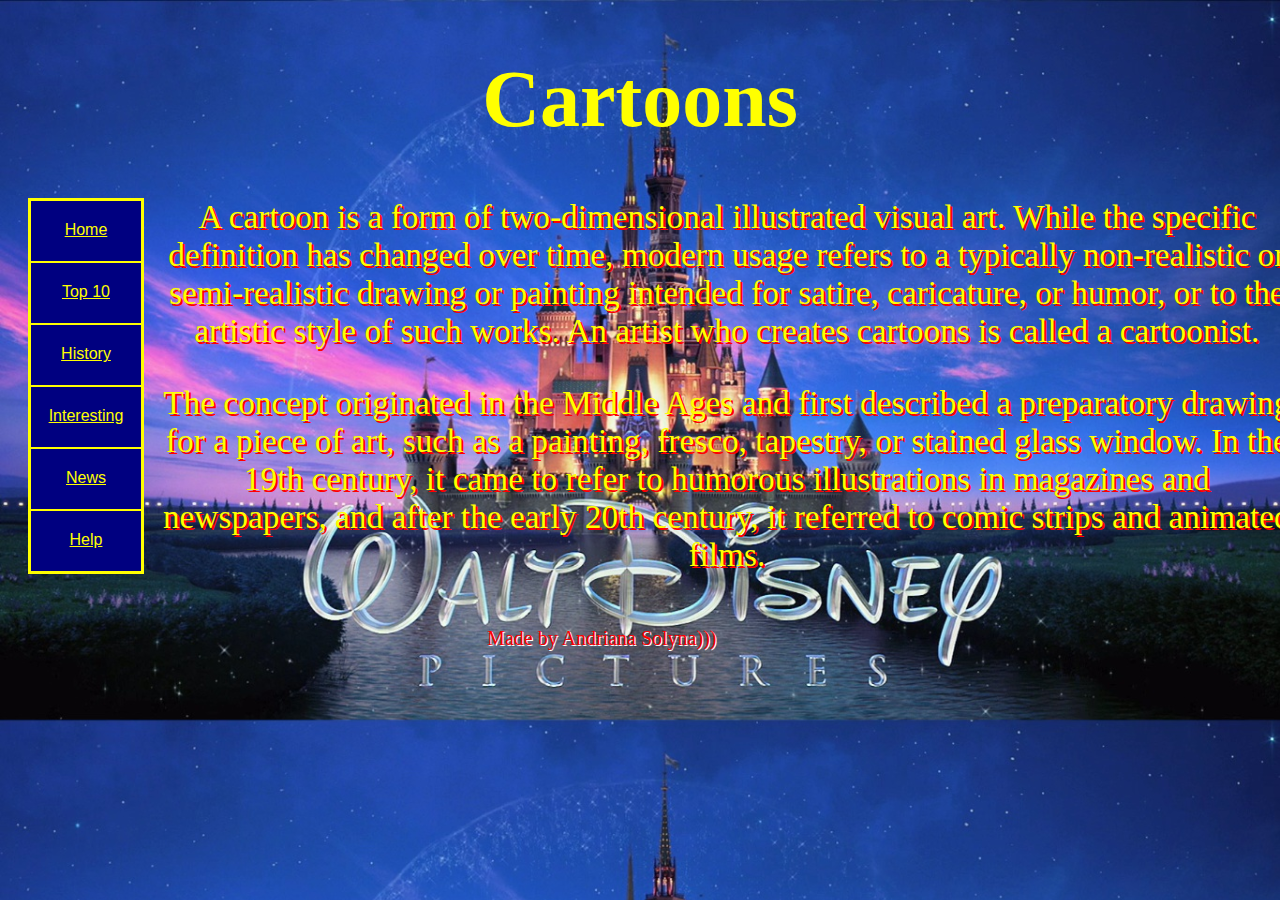
<file: index.html>
<!DOCTYPE html>
<html>

<head>
	<title> Cartoons</title>
	<meta charset="UTF-8">
	<meta name="keywords" content="Cartoons, Movies">
	<link href="style.css" rel="stylesheet" type="text/css">
	<link href="images/favicon.ico" rel="icon" type="image/x-icon" />
</head>

<body>
	<div id="main-box">
		<header>
			<h1>Cartoons</h1>
		</header>
		<nav style="font-family:arial;font-size:16px">
			<div class="button"> <a href="#">Home</a> </div>
			<div class="button"> <a href="top10.html">Top 10</a> </div>
			<div class="button"> <a href="history.html">History</a> </div>
			<div class="button"> <a href="Interesting.html">Interesting</a> </div>
			<div class="button"> <a href="#">News</a> </div>
			<div class="button"> <a href="#">Help</a> </div>
		</nav>
		<main>
			<p> A cartoon is a form of two-dimensional illustrated visual art. While the specific definition has changed over time, modern
				usage refers to a typically non-realistic or semi-realistic drawing or painting intended for satire, caricature, or humor,
				or to the artistic style of such works. An artist who creates cartoons is called a cartoonist.</p>
			<p>The concept originated in the Middle Ages and first described a preparatory drawing for a piece of art, such as a painting,
				fresco, tapestry, or stained glass window. In the 19th century, it came to refer to humorous illustrations in magazines
				and newspapers, and after the early 20th century, it referred to comic strips and animated films.
			</p>
		</main>
		<footer>
			Made by Andriana Solyna)))
		</footer>
	</div>
</body>

</html>
</file>
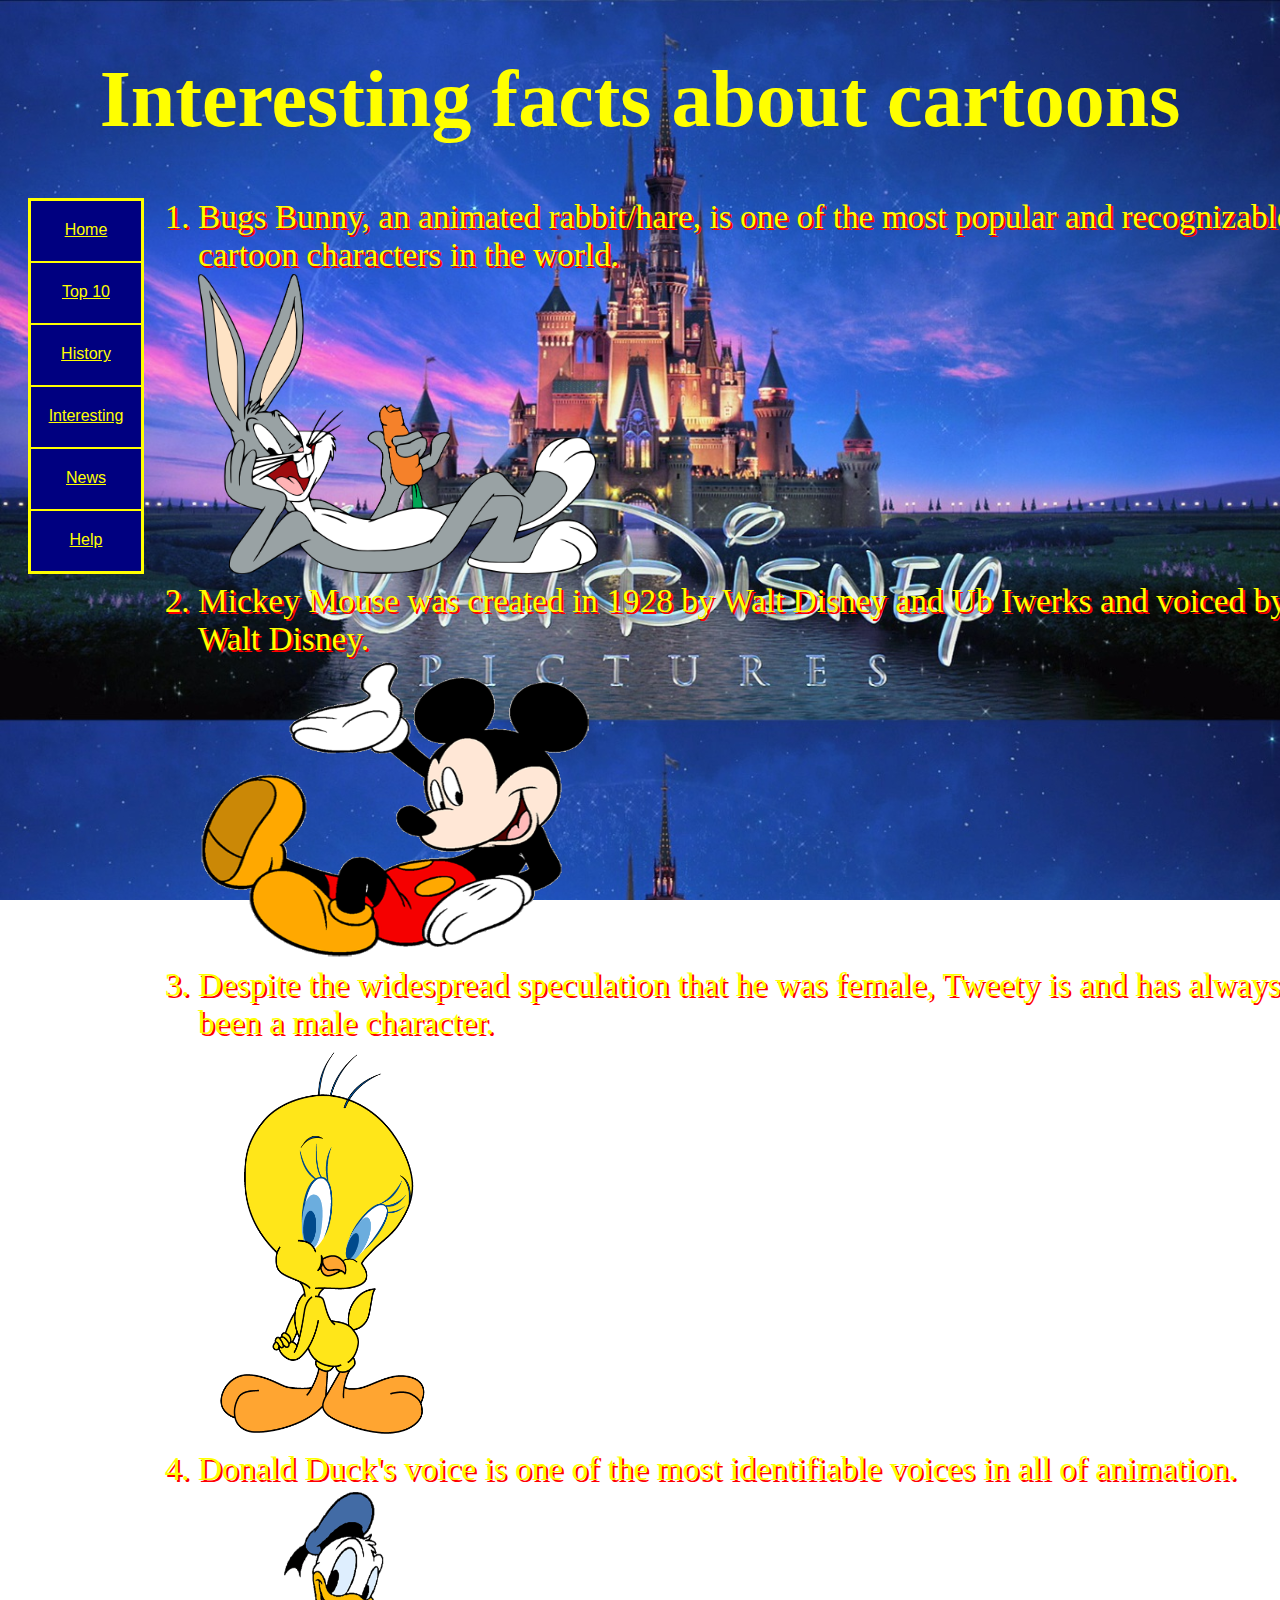
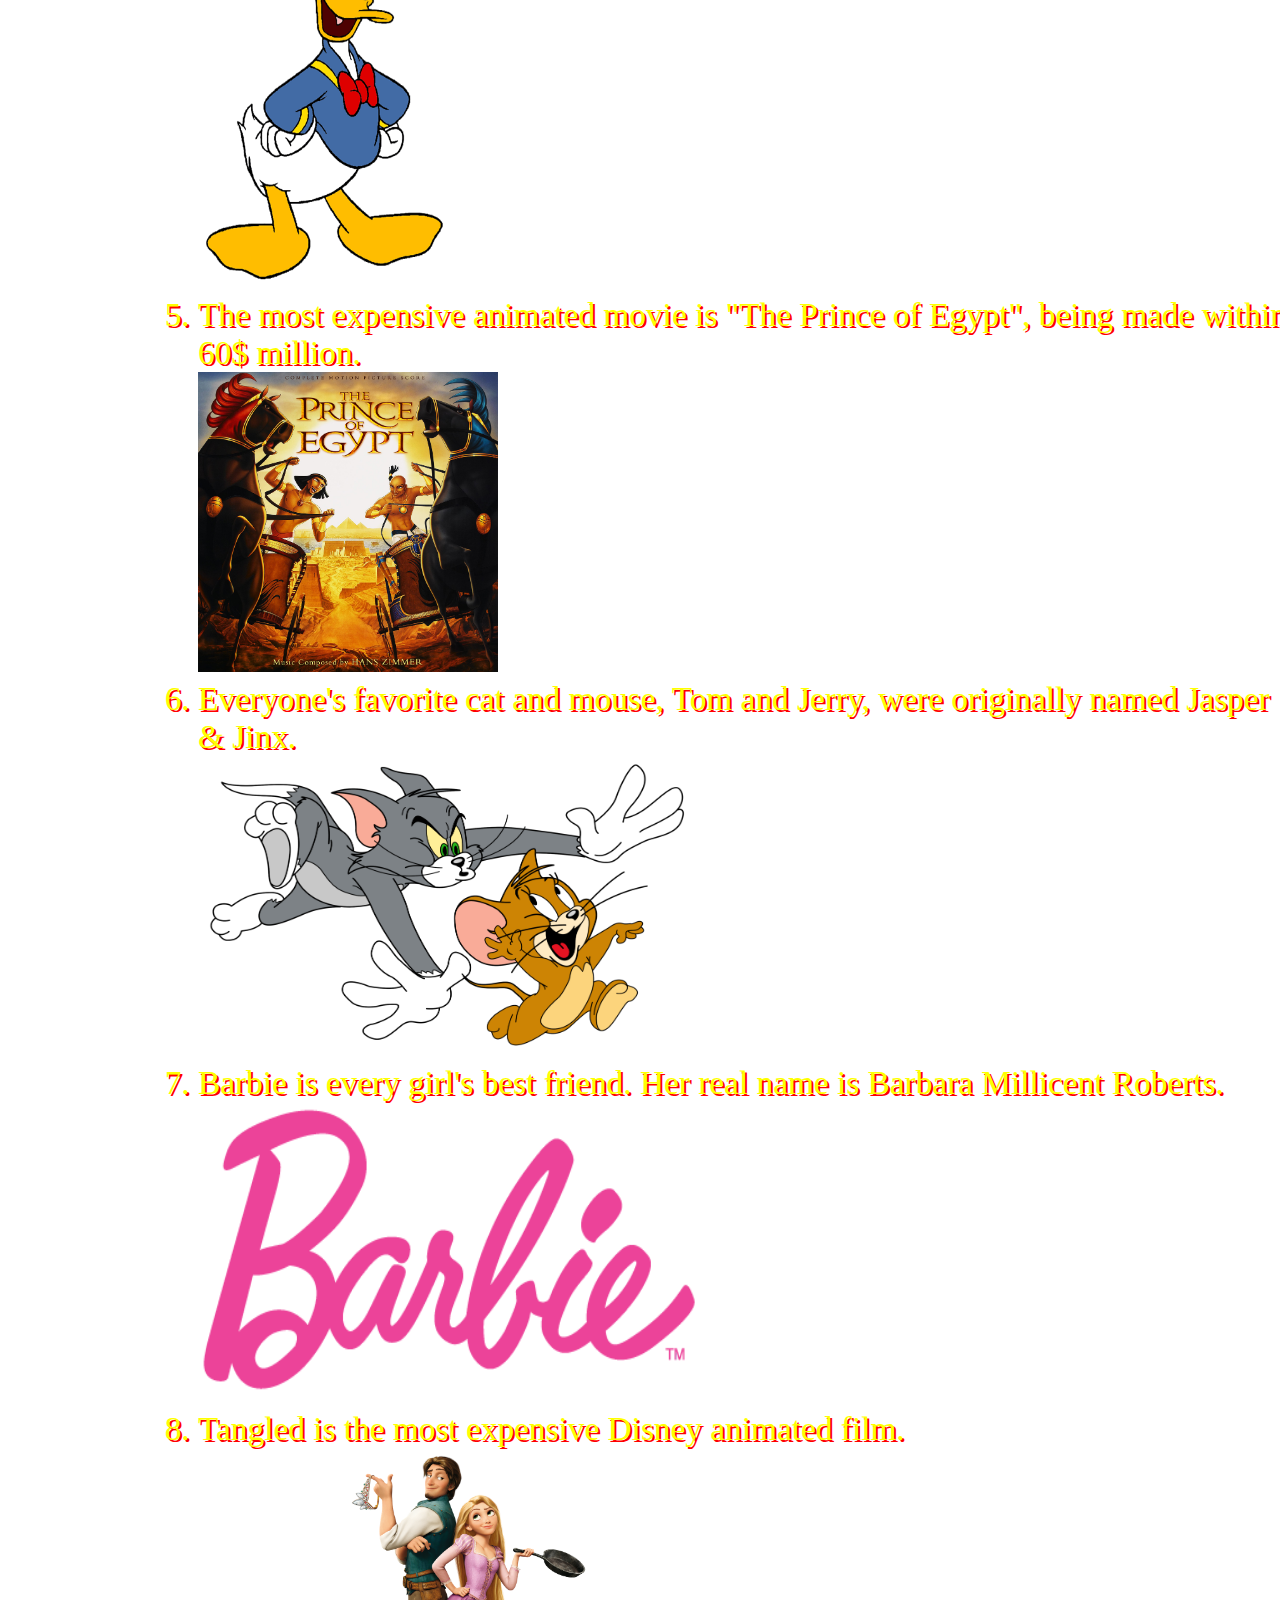
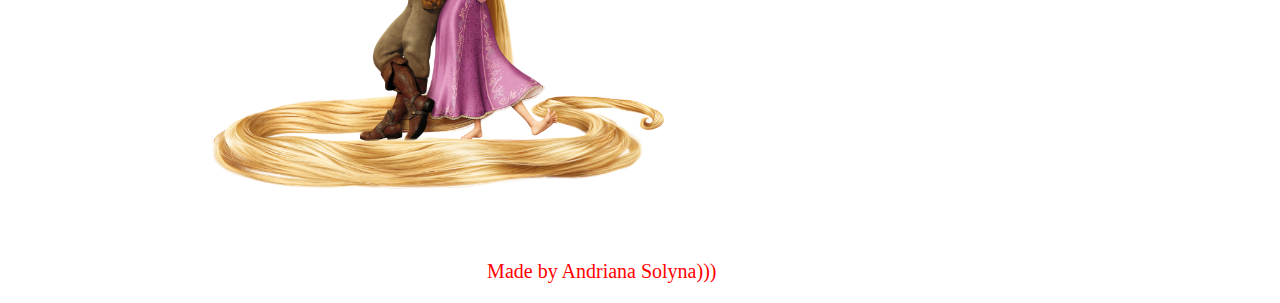
<file: Interesting.html>
<!DOCTYPE html>
<html>

<head>
	<title> Cartoons</title>
	<meta charset="UTF-8">
	<meta name="keywords" content="Cartoons, Movies">
	<link href="style.css" rel="stylesheet" type="text/css">
	<link href="images/favicon.ico" rel="icon" type="image/x-icon" />
	<script src="https://ajax.googleapis.com/ajax/libs/jquery/3.2.1/jquery.min.js"></script>
	<script src="script.js"></script>
</head>

<body>
	<div id="main-box">
		<header>
			<h1>Interesting facts about cartoons</h1>
		</header>
		<nav style="font-family:arial;font-size:16px">
			<div class="button"> <a href="index.html">Home</a> </div>
			<div class="button"> <a href="top10.html">Top 10</a> </div>
			<div class="button"> <a href="history.html">History</a> </div>
			<div class="button"> <a href="#">Interesting</a> </div>
			<div class="button"> <a href="#">News</a> </div>
			<div class="button"> <a href="#">Help</a> </div>
		</nav>
		<main>
			<ol>
				<li>
					Bugs Bunny, an animated rabbit/hare, is one of the most popular and recognizable cartoon characters in the world.
					<br>
					<img class="modal-image" src="images/Bugs.png" width="400" height="300" alt="Bugs Bunny">
					<div class="myModal" class="modal">

						<span class="close">&times;</span>

						<img class="modal-content" id="img01">

						<div class="caption"></div>
					</div>
				</li>
				<li>
					Mickey Mouse was created in 1928 by Walt Disney and Ub Iwerks and voiced by Walt Disney.
					<br>
					<img class="modal-image" src="images/Mickey.gif" width="400" height="300" alt="Mickey Mouse">
					<div class="myModal" class="modal">

						<span class="close">&times;</span>

						<img class="modal-content" id="img01">

						<div class="caption"></div>
					</div>
				</li>
				<li>
					Despite the widespread speculation that he was female, Tweety is and has always been a male character.
					<br>
					<img class="modal-image" src="images/Tweety.gif" width="250" height="400" alt="Tweety">
					<div class="myModal" class="modal">

						<span class="close">&times;</span>

						<img class="modal-content" id="img01">

						<div class="caption"></div>
					</div>
				</li>
				<li>
					Donald Duck's voice is one of the most identifiable voices in all of animation.
					<br>
					<img class="modal-image" src="images/Donald.gif" width="250" height="400" alt="Donald Duck">
					<div class="myModal" class="modal">

						<span class="close">&times;</span>

						<img class="modal-content" id="img01">

						<div class="caption"></div>
					</div>
				</li>
				<li>
					The most expensive animated movie is "The Prince of Egypt", being made within 60$ million.
					<br>
					<img class="modal-image" src="images/POE.jpg" width="300" height="300" alt="The Prince of Egypt">
					<div class="myModal" class="modal">

						<span class="close">&times;</span>

						<img class="modal-content" id="img01">

						<div class="caption"></div>
					</div>
				</li>
				<li>
					Everyone's favorite cat and mouse, Tom and Jerry, were originally named Jasper & Jinx.
					<br>
					<img class="modal-image" src="images/Tom.png" width="500" height="300" alt="Tom & Jerry">
					<div class="myModal" class="modal">

						<span class="close">&times;</span>

						<img class="modal-content" id="img01">

						<div class="caption"></div>
					</div>
				</li>
				<li>
					Barbie is every girl's best friend. Her real name is Barbara Millicent Roberts.
					<br>
					<img class="modal-image" src="images/Barbie.png" width="500" height="300" alt="Barbie">
					<div class="myModal" class="modal">

						<span class="close">&times;</span>

						<img class="modal-content" id="img01">

						<div class="caption"></div>
					</div>
				</li>
				<li>
					Tangled is the most expensive Disney animated film.
					<br>
					<img class="modal-image" src="images/Tangled.png" width="500" height="350" alt="Tangled">
					<div class="myModal" class="modal">

						<span class="close">&times;</span>

						<img class="modal-content" id="img01">

						<div class="caption"></div>
					</div>
				</li>
			</ol>
		</main>
		<footer>
			Made by Andriana Solyna)))
		</footer>
	</div>
</body>

</html>
</file>
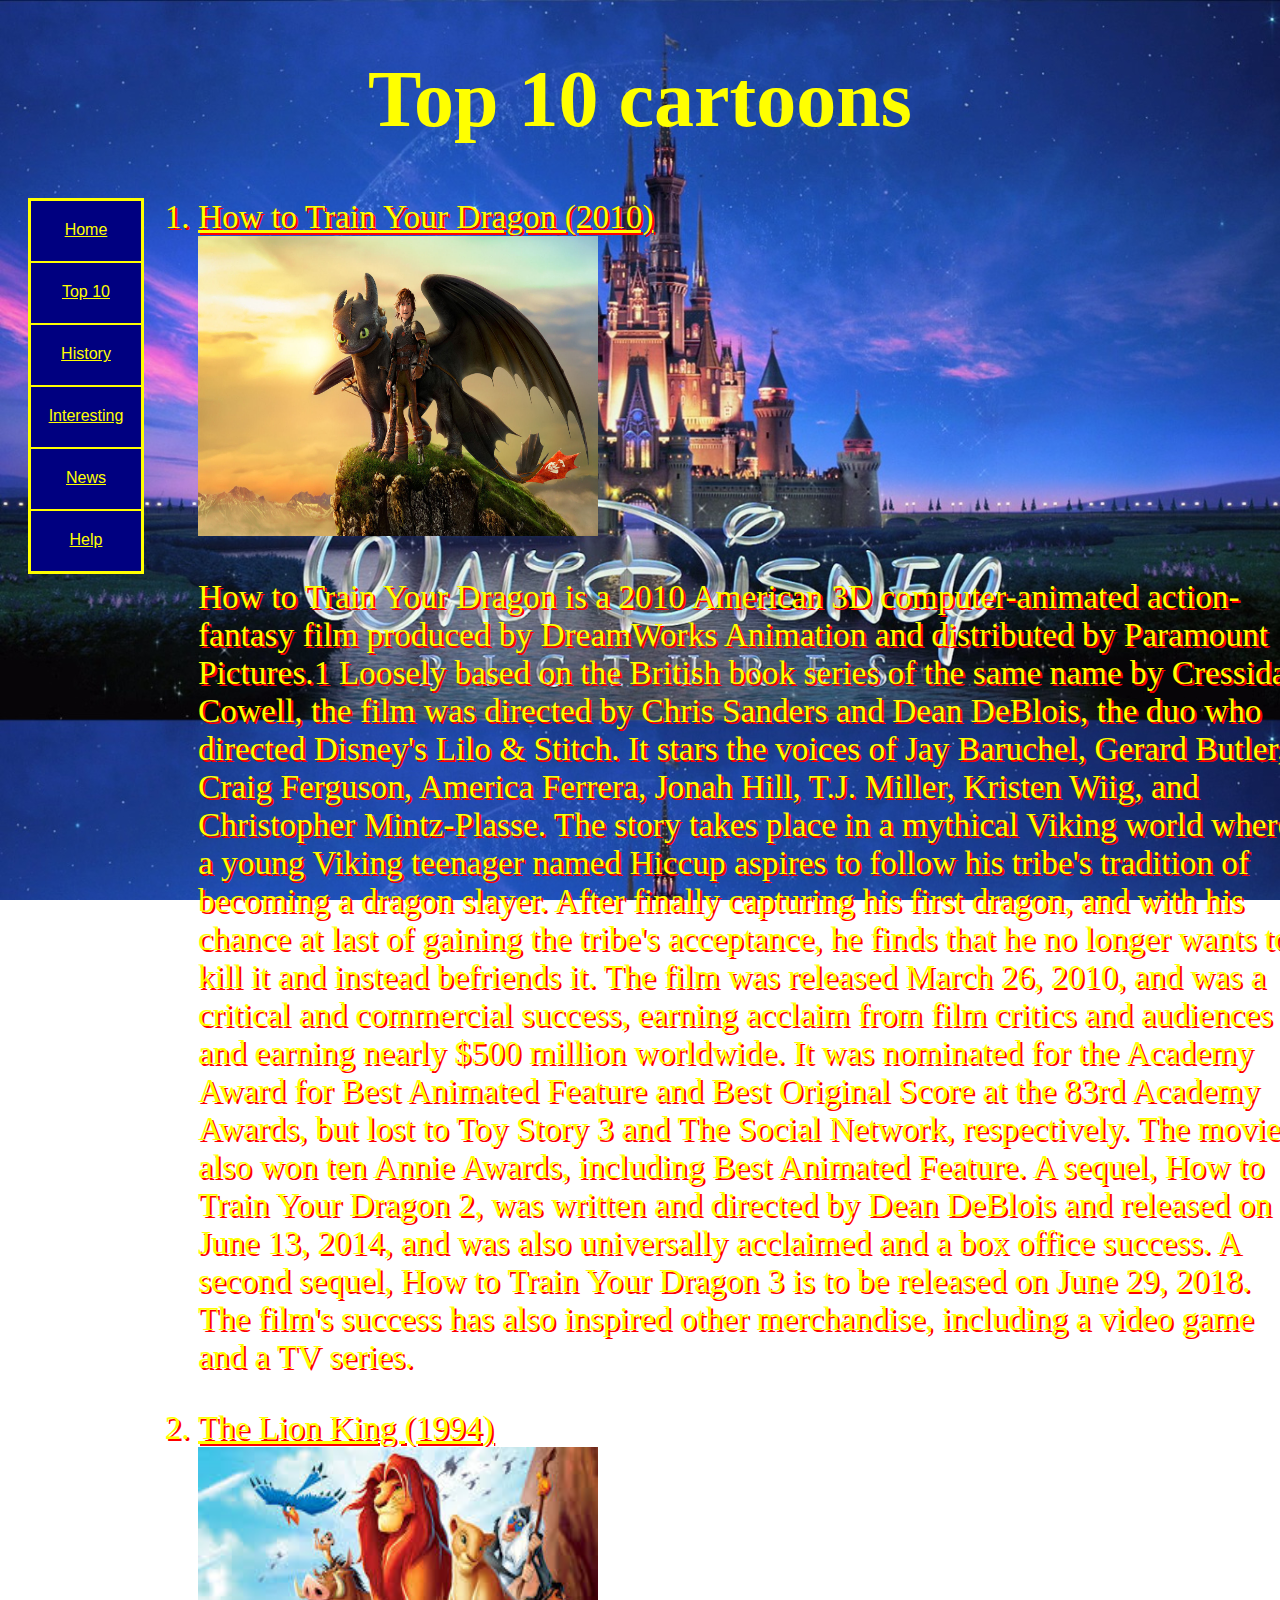
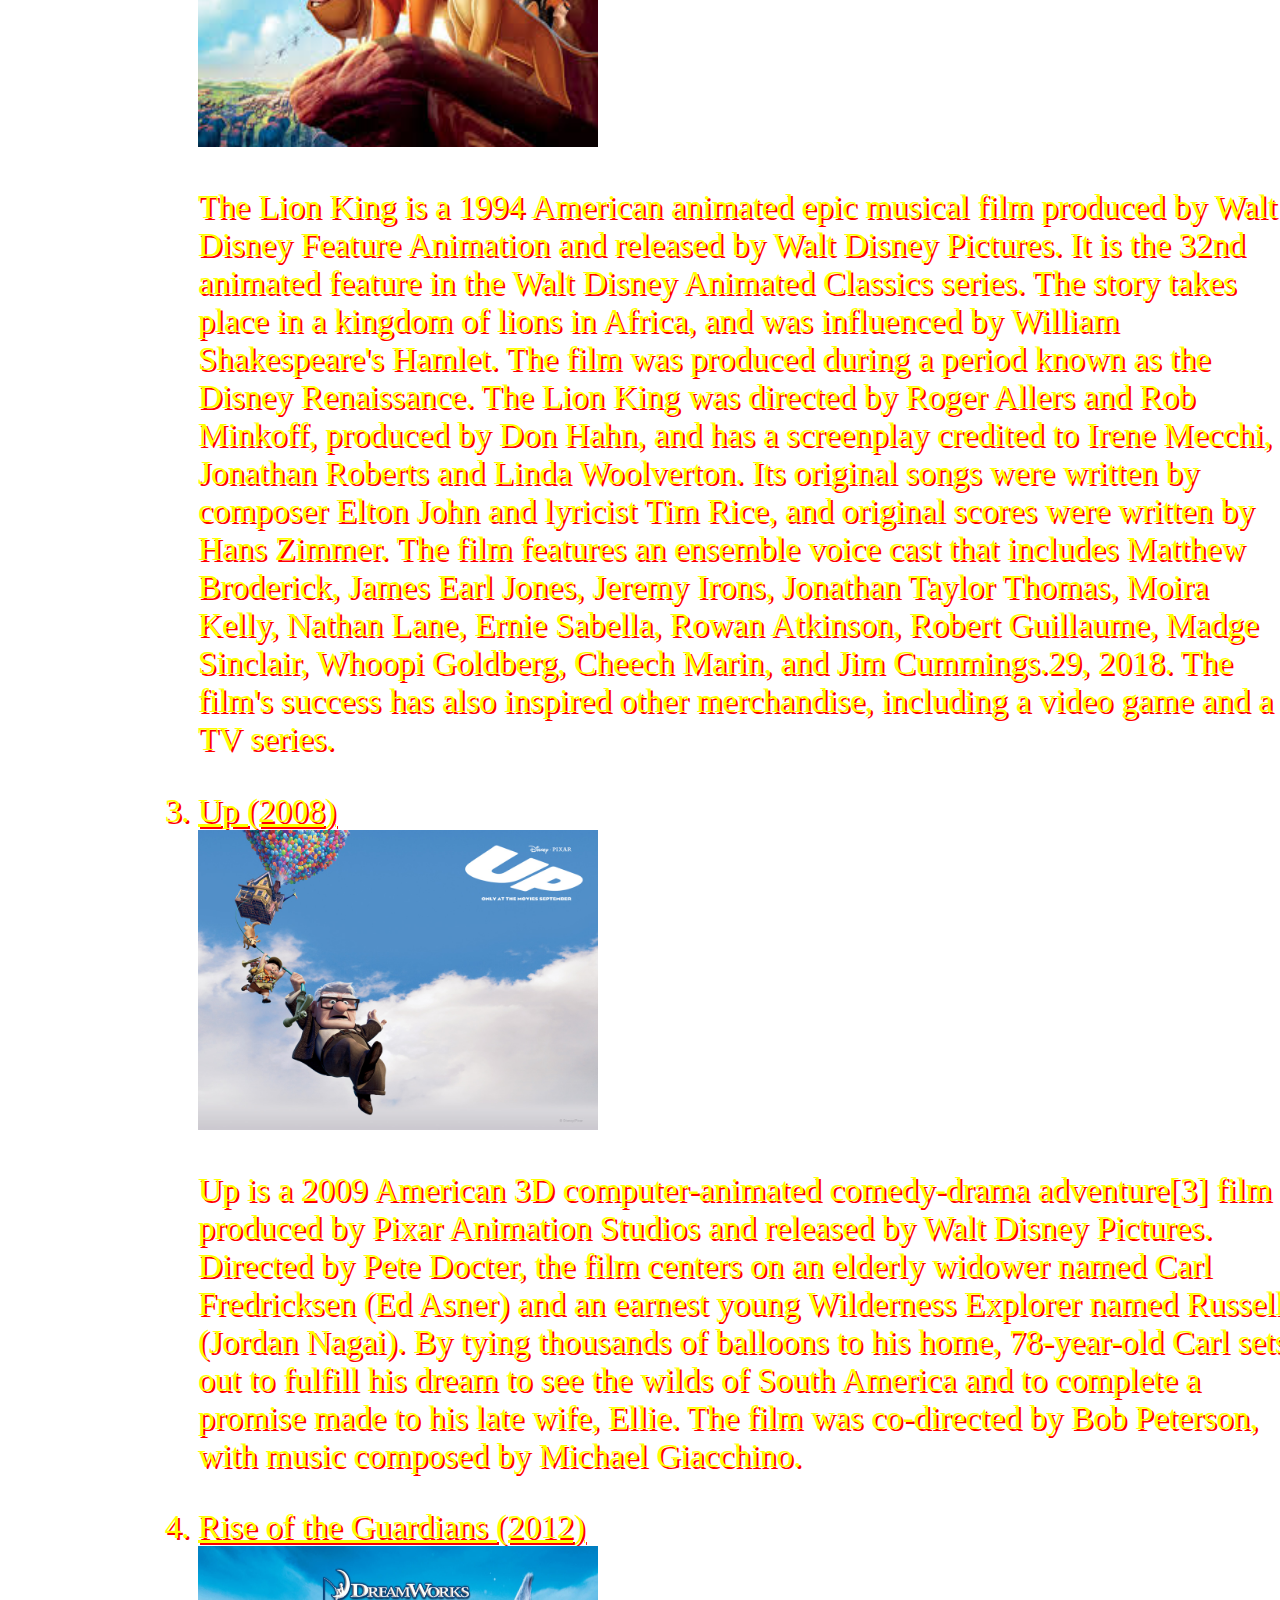
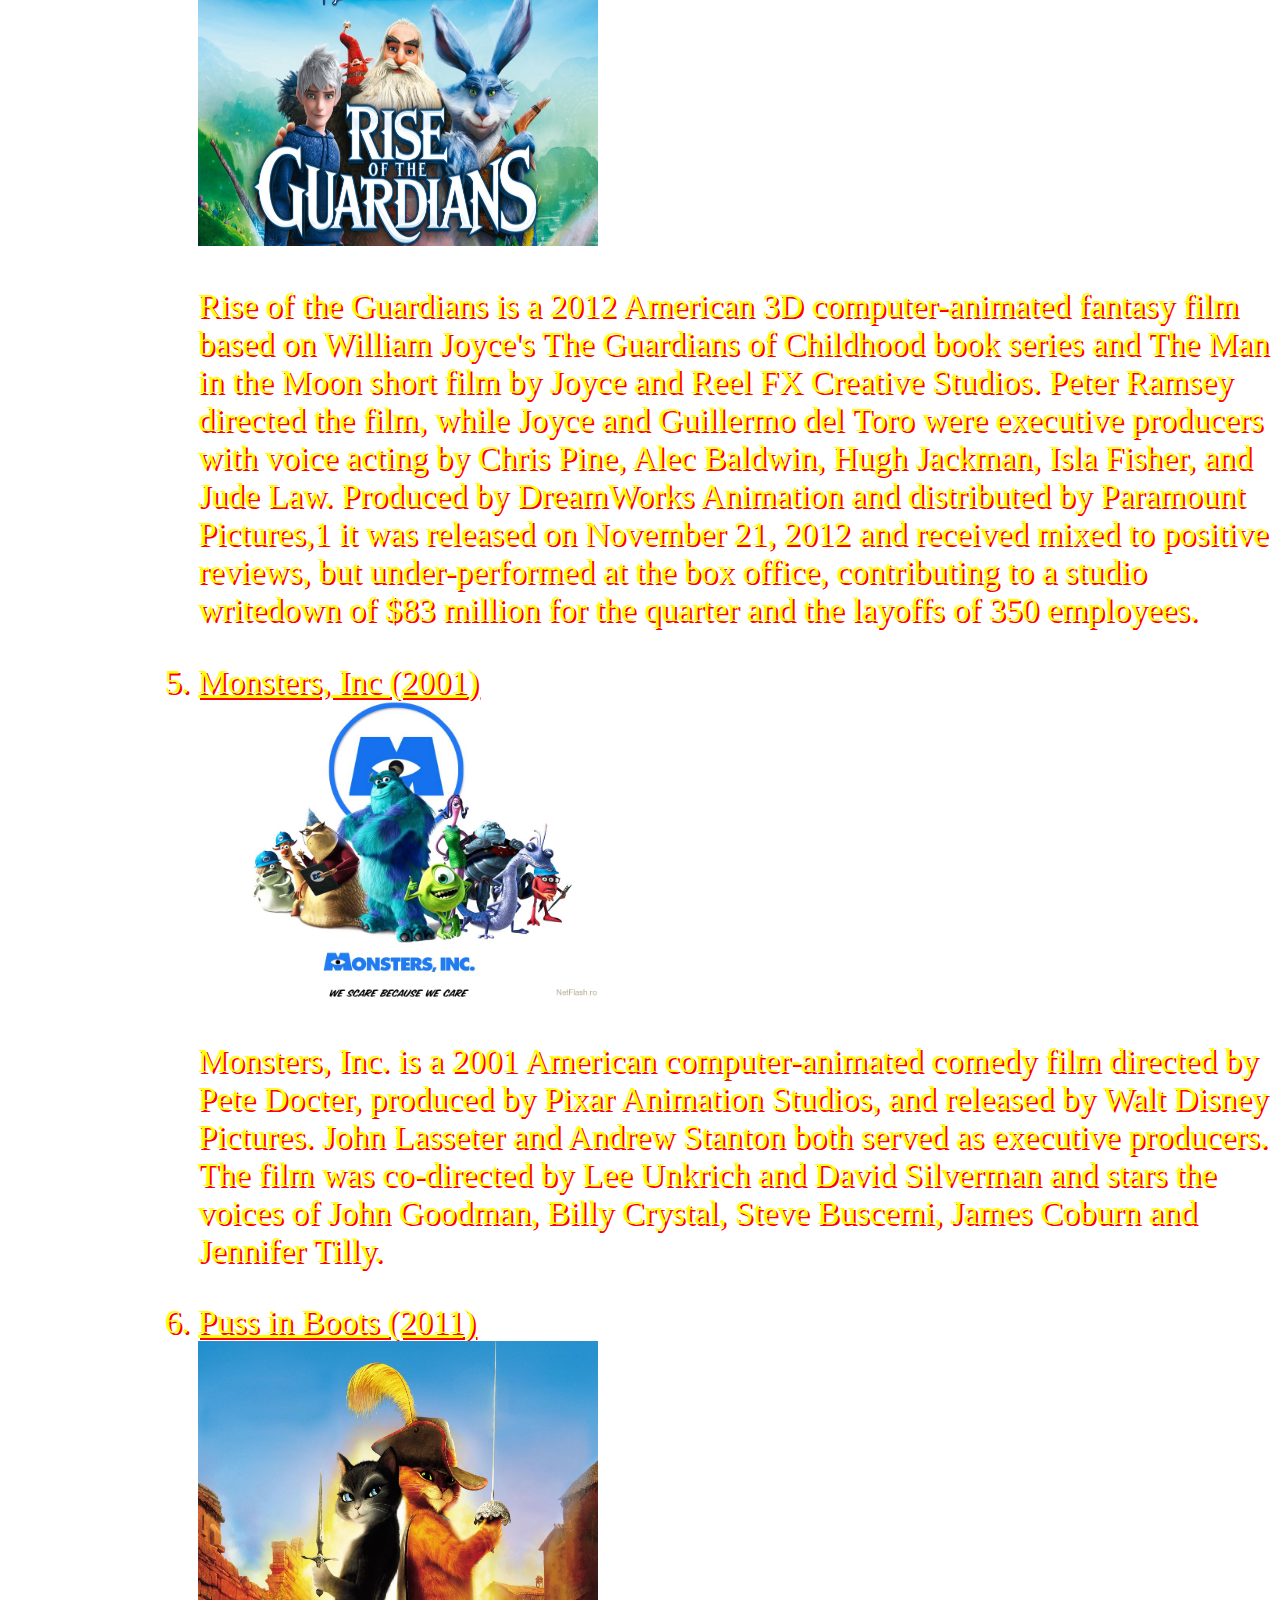
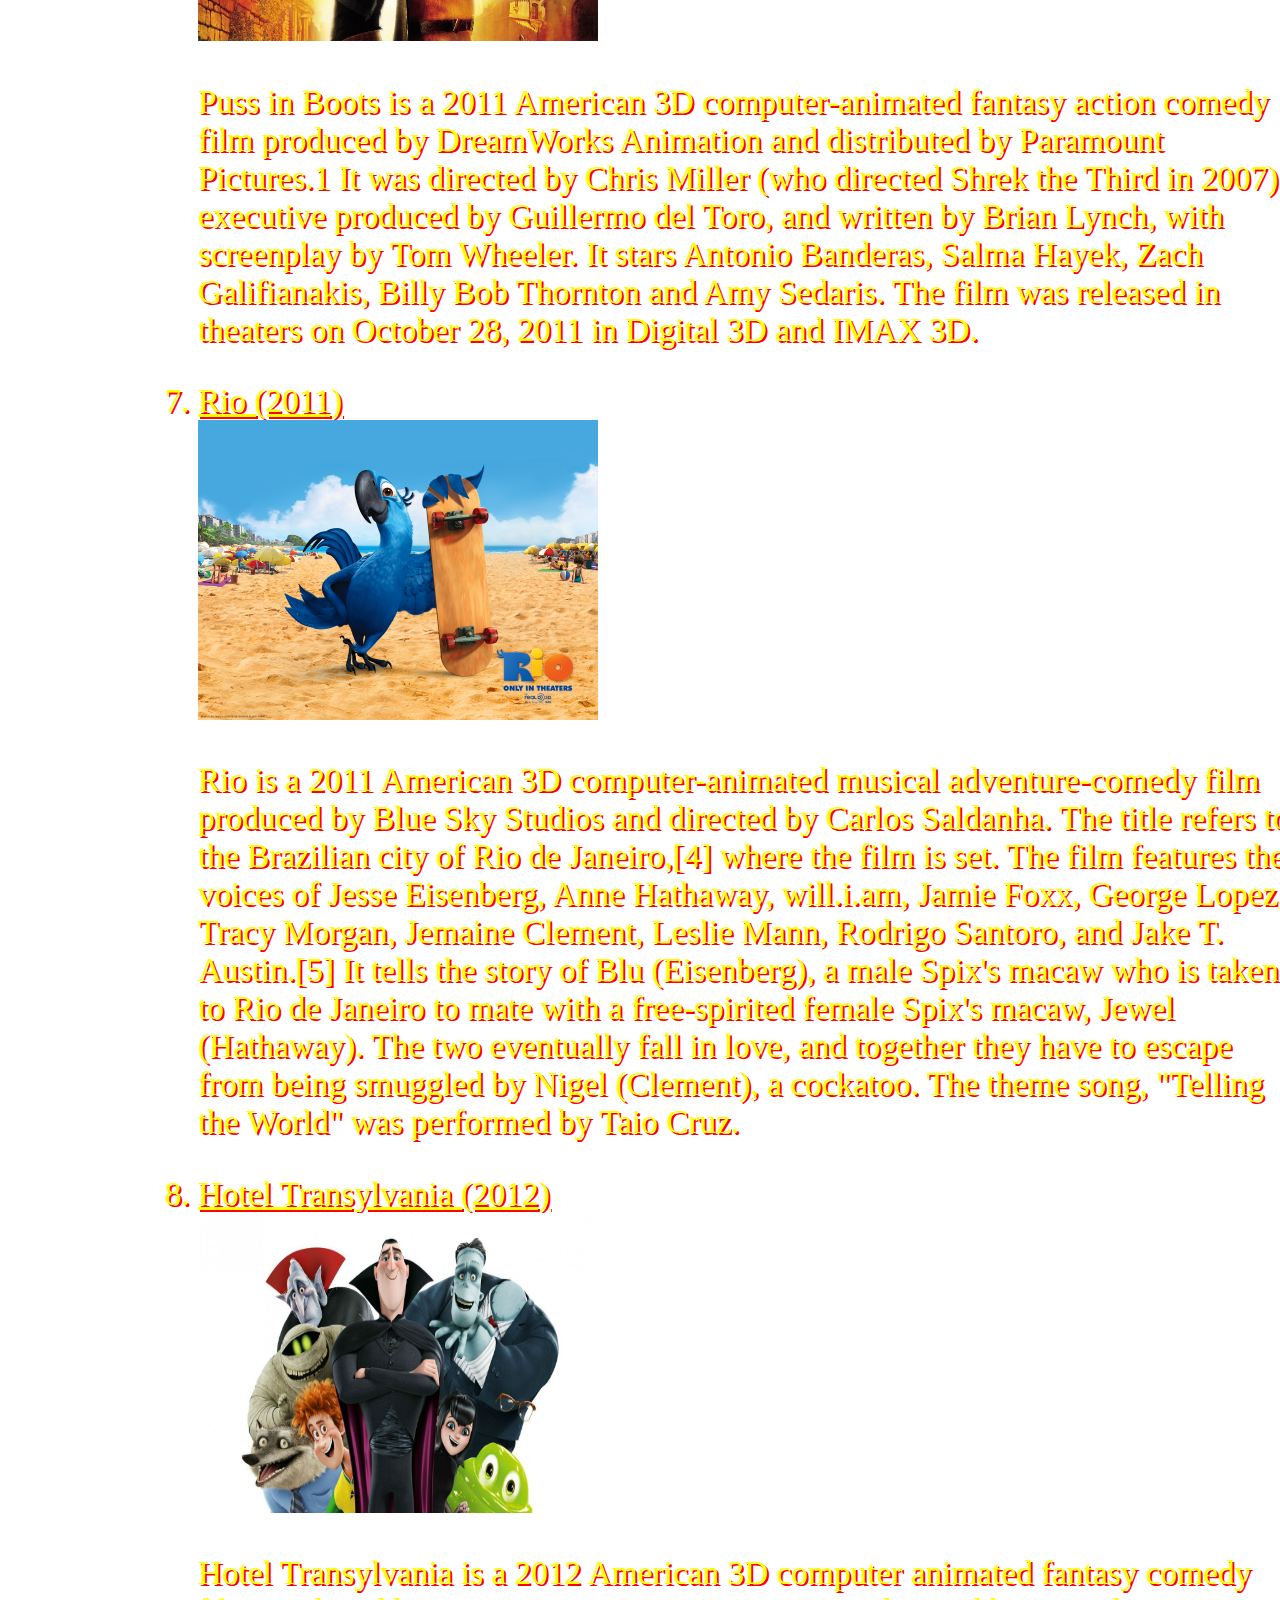
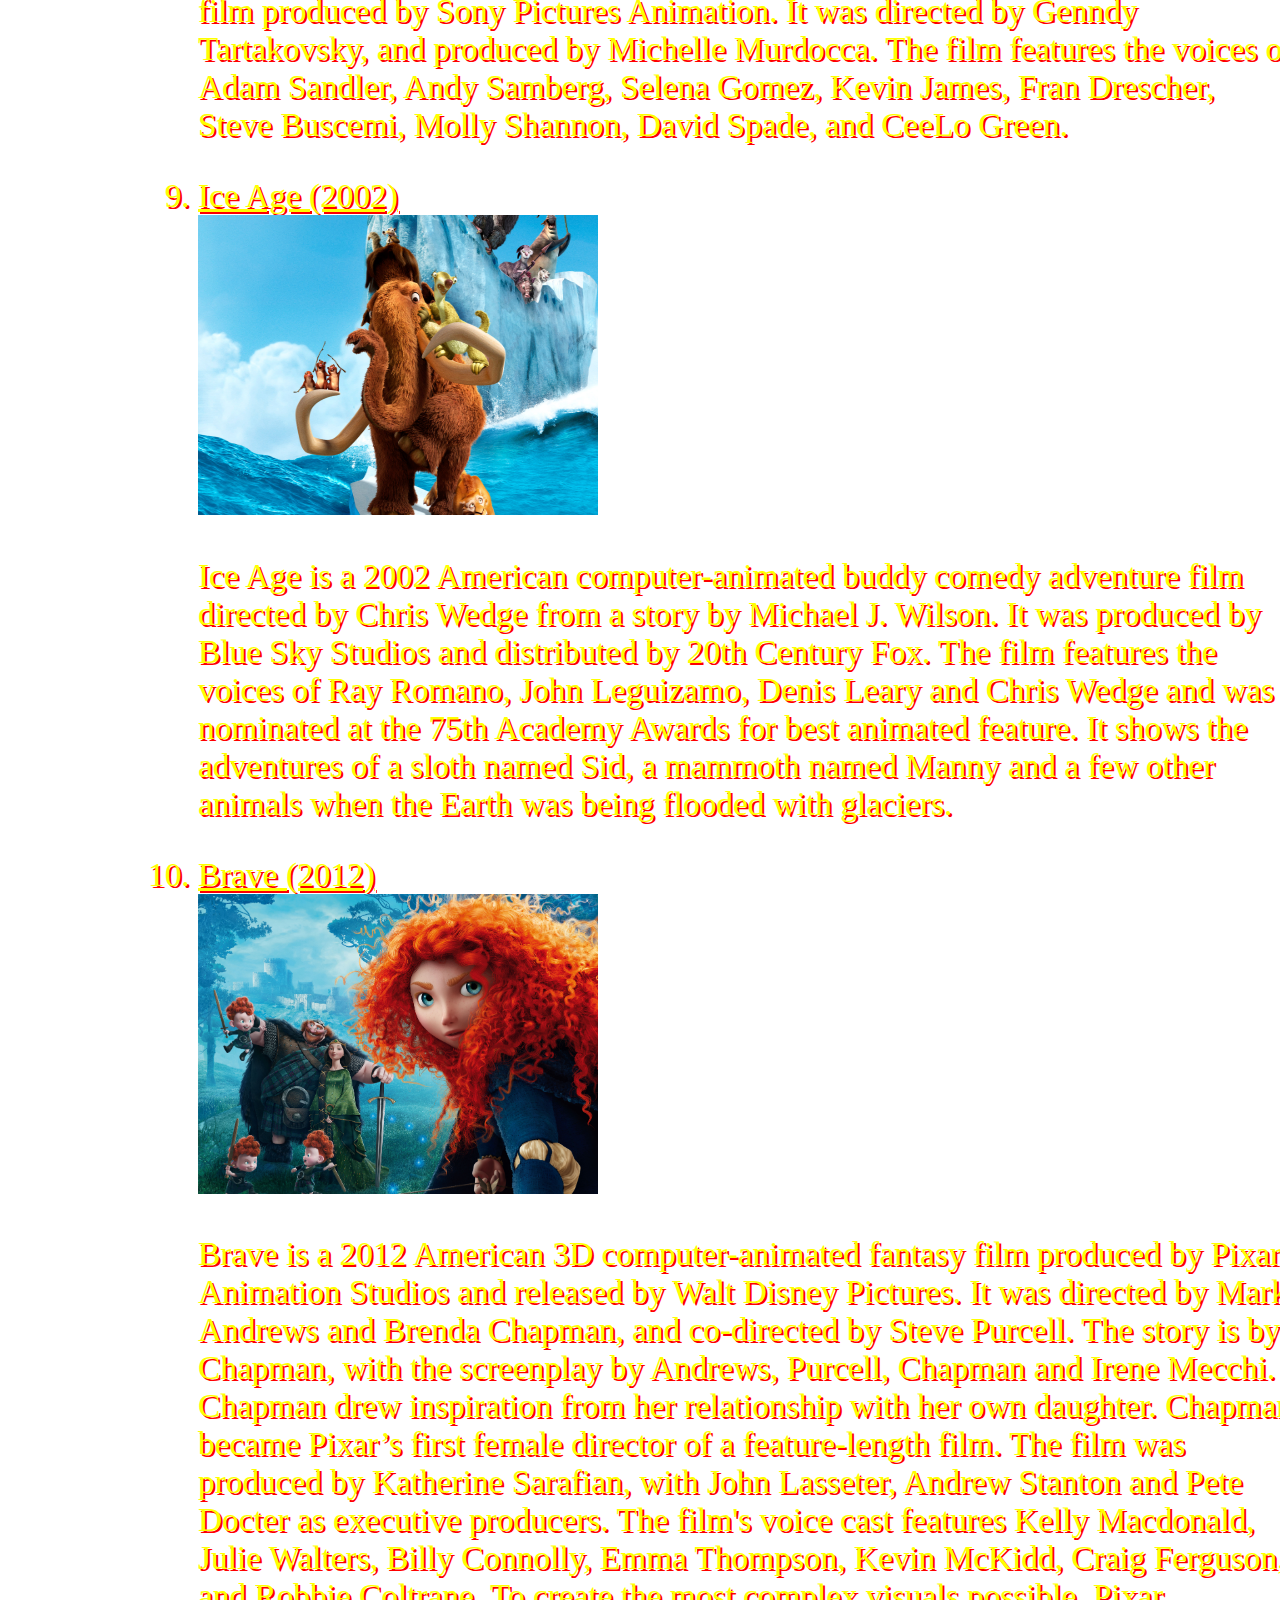
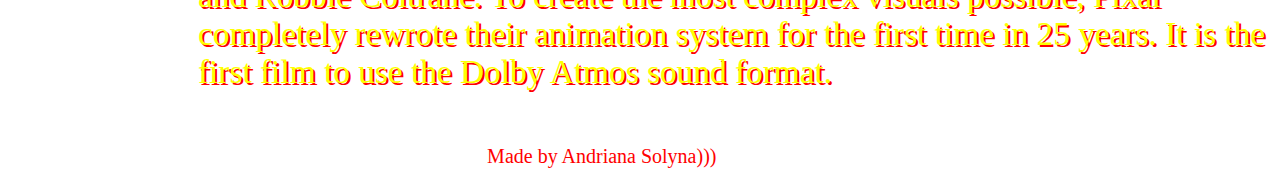
<file: top10.html>
<!DOCTYPE html>
<html>

<head>
	<title> Cartoons</title>
	<meta charset="UTF-8">
	<meta name="keywords" content="Cartoons, Movies">
	<link href="style.css" rel="stylesheet" type="text/css">
	<link href="images/favicon.ico" rel="icon" type="image/x-icon" />
	<script src="https://ajax.googleapis.com/ajax/libs/jquery/3.2.1/jquery.min.js"></script>
	<script src="script.js"></script>

</head>

<body>
	<div id="main-box">
		<header>
			<h1>Top 10 cartoons</h1>
		</header>
		<nav style="font-family:arial;font-size:16px">
			<div class="button"> <a href="index.html">Home</a> </div>
			<div class="button"> <a href="#">Top 10</a> </div>
			<div class="button"> <a href="history.html">History</a> </div>
			<div class="button"> <a href="Interesting.html">Interesting</a> </div>
			<div class="button"> <a href="#">News</a> </div>
			<div class="button"> <a href="#">Help</a> </div>
		</nav>
		<main>
			<ol>
				<li>
					<a href="https://en.wikipedia.org/wiki/How_to_Train_Your_Dragon_(film)" target="_blank"> How to Train Your Dragon (2010)<br>
					</a>

					<img class="modal-image" src="images/HowToTrainYourDragon.jpg" width="400" height="300" alt="How to Train Your Dragon">

					<div class="myModal" class="modal">

						<span class="close">&times;</span>

						<img class="modal-content" id="img01">

						<div class="caption"></div>
					</div>

					<p class="top10">
						How to Train Your Dragon is a 2010 American 3D computer-animated action-fantasy film produced by DreamWorks Animation and
						distributed by Paramount Pictures.1 Loosely based on the British book series of the same name by Cressida Cowell, the
						film was directed by Chris Sanders and Dean DeBlois, the duo who directed Disney's Lilo & Stitch. It stars the voices
						of Jay Baruchel, Gerard Butler, Craig Ferguson, America Ferrera, Jonah Hill, T.J. Miller, Kristen Wiig, and Christopher
						Mintz-Plasse. The story takes place in a mythical Viking world where a young Viking teenager named Hiccup aspires to
						follow his tribe's tradition of becoming a dragon slayer. After finally capturing his first dragon, and with his chance
						at last of gaining the tribe's acceptance, he finds that he no longer wants to kill it and instead befriends it. The
						film was released March 26, 2010, and was a critical and commercial success, earning acclaim from film critics and
						audiences and earning nearly $500 million worldwide. It was nominated for the Academy Award for Best Animated Feature
						and Best Original Score at the 83rd Academy Awards, but lost to Toy Story 3 and The Social Network, respectively. The
						movie also won ten Annie Awards, including Best Animated Feature. A sequel, How to Train Your Dragon 2, was written
						and directed by Dean DeBlois and released on June 13, 2014, and was also universally acclaimed and a box office success.
						A second sequel, How to Train Your Dragon 3 is to be released on June 29, 2018. The film's success has also inspired
						other merchandise, including a video game and a TV series.
					</p>
				</li>
				<li>
					<a href="https://en.wikipedia.org/wiki/The_Lion_King" target="_blank"> The Lion King (1994)<br>
					</a>
					<img class="modal-image" src="images/Lion.jpg" width="400" height="300" alt="The Lion King">
					<div class="myModal" class="modal">

						<span class="close">&times;</span>

						<img class="modal-content" id="img01">

						<div class="caption"></div>
					</div>

					<p class="top10">
						The Lion King is a 1994 American animated epic musical film produced by Walt Disney Feature Animation and released by Walt
						Disney Pictures. It is the 32nd animated feature in the Walt Disney Animated Classics series. The story takes place
						in a kingdom of lions in Africa, and was influenced by William Shakespeare's Hamlet. The film was produced during a
						period known as the Disney Renaissance. The Lion King was directed by Roger Allers and Rob Minkoff, produced by Don
						Hahn, and has a screenplay credited to Irene Mecchi, Jonathan Roberts and Linda Woolverton. Its original songs were
						written by composer Elton John and lyricist Tim Rice, and original scores were written by Hans Zimmer. The film features
						an ensemble voice cast that includes Matthew Broderick, James Earl Jones, Jeremy Irons, Jonathan Taylor Thomas, Moira
						Kelly, Nathan Lane, Ernie Sabella, Rowan Atkinson, Robert Guillaume, Madge Sinclair, Whoopi Goldberg, Cheech Marin,
						and Jim Cummings.29, 2018. The film's success has also inspired other merchandise, including a video game and a TV
						series.
					</p>
				</li>
				<li>
					<a href="https://en.wikipedia.org/wiki/Up_(2009_film)" target="_blank"> Up (2008)<br>
					</a>
					<img class="modal-image" src="images/Up.jpg" width="400" height="300" alt="Up">
					<div class="myModal" class="modal">

						<span class="close">&times;</span>

						<img class="modal-content" id="img01">

						<div class="caption"></div>
					</div>

					<p class="top10">
						Up is a 2009 American 3D computer-animated comedy-drama adventure[3] film produced by Pixar Animation Studios and released
						by Walt Disney Pictures. Directed by Pete Docter, the film centers on an elderly widower named Carl Fredricksen (Ed
						Asner) and an earnest young Wilderness Explorer named Russell (Jordan Nagai). By tying thousands of balloons to his
						home, 78-year-old Carl sets out to fulfill his dream to see the wilds of South America and to complete a promise made
						to his late wife, Ellie. The film was co-directed by Bob Peterson, with music composed by Michael Giacchino.
					</p>
				</li>
				<li>
					<a href="https://en.wikipedia.org/wiki/Rise_of_the_Guardians" target="_blank"> Rise of the Guardians (2012)<br>
					</a>
					<img class="modal-image" src="images/rise.png" width="400" height="300" alt="Rise of the Guardians">
					<div class="myModal" class="modal">

						<span class="close">&times;</span>

						<img class="modal-content" id="img01">

						<div class="caption"></div>
					</div>

					<p class="top10">
						Rise of the Guardians is a 2012 American 3D computer-animated fantasy film based on William Joyce's The Guardians of Childhood
						book series and The Man in the Moon short film by Joyce and Reel FX Creative Studios. Peter Ramsey directed the film,
						while Joyce and Guillermo del Toro were executive producers with voice acting by Chris Pine, Alec Baldwin, Hugh Jackman,
						Isla Fisher, and Jude Law. Produced by DreamWorks Animation and distributed by Paramount Pictures,1 it was released
						on November 21, 2012 and received mixed to positive reviews, but under-performed at the box office, contributing to
						a studio writedown of $83 million for the quarter and the layoffs of 350 employees.
					</p>
				</li>
				<li>
					<a href="https://en.wikipedia.org/wiki/Monsters,_Inc." target="_blank"> Monsters, Inc (2001) <br>
					</a>
					<img class="modal-image" src="images/Monster.jpg" width="400" height="300" alt="Monsters, Inc">
					<div class="myModal" class="modal">
						
						<span class="close">&times;</span>
					
						<img class="modal-content" id="img01">
						
						<div class="caption"></div>
					</div>

					<p class="top10">
						Monsters, Inc. is a 2001 American computer-animated comedy film directed by Pete Docter, produced by Pixar Animation Studios,
						and released by Walt Disney Pictures. John Lasseter and Andrew Stanton both served as executive producers. The film
						was co-directed by Lee Unkrich and David Silverman and stars the voices of John Goodman, Billy Crystal, Steve Buscemi,
						James Coburn and Jennifer Tilly.
					</p>
				</li>
				<li>
					<a href="https://en.wikipedia.org/wiki/Puss_in_Boots_(2011_film)" target="_blank"> Puss in Boots (2011)<br>
					</a>
					<img class="modal-image" src="images/Boots.jpg" width="400" height="300" alt="Puss in Boots">
					<div class="myModal" class="modal">

						<span class="close">&times;</span>

						<img class="modal-content" id="img01">

						<div class="caption"></div>
					</div>

					<p class="top10">
						Puss in Boots is a 2011 American 3D computer-animated fantasy action comedy film produced by DreamWorks Animation and distributed
						by Paramount Pictures.1 It was directed by Chris Miller (who directed Shrek the Third in 2007), executive produced
						by Guillermo del Toro, and written by Brian Lynch, with screenplay by Tom Wheeler. It stars Antonio Banderas, Salma
						Hayek, Zach Galifianakis, Billy Bob Thornton and Amy Sedaris. The film was released in theaters on October 28, 2011
						in Digital 3D and IMAX 3D.
					</p>
				</li>
				<li>
					<a href="https://en.wikipedia.org/wiki/Rio_(2011_film)" target="_blank"> Rio (2011)<br>
					</a>
					<img class="modal-image" src="images/Rio.jpg" width="400" height="300" alt="Rio">
					<div class="myModal" class="modal">

						<span class="close">&times;</span>

						<img class="modal-content" id="img01">

						<div class="caption"></div>
					</div>

					<p class="top10">
						Rio is a 2011 American 3D computer-animated musical adventure-comedy film produced by Blue Sky Studios and directed by Carlos
						Saldanha. The title refers to the Brazilian city of Rio de Janeiro,[4] where the film is set. The film features the
						voices of Jesse Eisenberg, Anne Hathaway, will.i.am, Jamie Foxx, George Lopez, Tracy Morgan, Jemaine Clement, Leslie
						Mann, Rodrigo Santoro, and Jake T. Austin.[5] It tells the story of Blu (Eisenberg), a male Spix's macaw who is taken
						to Rio de Janeiro to mate with a free-spirited female Spix's macaw, Jewel (Hathaway). The two eventually fall in love,
						and together they have to escape from being smuggled by Nigel (Clement), a cockatoo. The theme song, "Telling the World"
						was performed by Taio Cruz.
					</p>
				</li>
				<li>
					<a href="https://en.wikipedia.org/wiki/Hotel_Transylvania" target="_blank"> Hotel Transylvania (2012)<br>
					</a>
					<img class="modal-image" src="images/Hotel.jpg" width="400" height="300" alt="Hotel Transylvania">
					<div class="myModal" class="modal">

						<span class="close">&times;</span>

						<img class="modal-content" id="img01">

						<div class="caption"></div>
					</div>

					<p class="top10">
						Hotel Transylvania is a 2012 American 3D computer animated fantasy comedy film produced by Sony Pictures Animation. It was
						directed by Genndy Tartakovsky, and produced by Michelle Murdocca. The film features the voices of Adam Sandler, Andy
						Samberg, Selena Gomez, Kevin James, Fran Drescher, Steve Buscemi, Molly Shannon, David Spade, and CeeLo Green.
					</p>
				</li>
				<li>
					<a href="https://en.wikipedia.org/wiki/Ice_Age_(2002_film)" target="_blank"> Ice Age (2002)<br>
					</a>
					<img class="modal-image" src="images/IceAge.jpg" width="400" height="300" alt="Ice Age">
					<div class="myModal" class="modal">

						<span class="close">&times;</span>

						<img class="modal-content" id="img01">

						<div class="caption"></div>
					</div>

					<p class="top10">
						Ice Age is a 2002 American computer-animated buddy comedy adventure film directed by Chris Wedge from a story by Michael
						J. Wilson. It was produced by Blue Sky Studios and distributed by 20th Century Fox. The film features the voices of
						Ray Romano, John Leguizamo, Denis Leary and Chris Wedge and was nominated at the 75th Academy Awards for best animated
						feature. It shows the adventures of a sloth named Sid, a mammoth named Manny and a few other animals when the Earth
						was being flooded with glaciers.
					</p>
				</li>
				<li>
					<a href="https://en.wikipedia.org/wiki/Brave_(2012_film)" target="_blank"> Brave (2012)<br>
					</a>
					<img class="modal-image" src="images/Brave.jpg" width="400" height="300" alt="Brave">
					<div class="myModal" class="modal">

						<span class="close">&times;</span>

						<img class="modal-content" id="img01">

						<div class="caption"></div>
					</div>

					<p class="top10">
						Brave is a 2012 American 3D computer-animated fantasy film produced by Pixar Animation Studios and released by Walt Disney
						Pictures. It was directed by Mark Andrews and Brenda Chapman, and co-directed by Steve Purcell. The story is by Chapman,
						with the screenplay by Andrews, Purcell, Chapman and Irene Mecchi. Chapman drew inspiration from her relationship with
						her own daughter. Chapman became Pixar’s first female director of a feature-length film. The film was produced by Katherine
						Sarafian, with John Lasseter, Andrew Stanton and Pete Docter as executive producers. The film's voice cast features
						Kelly Macdonald, Julie Walters, Billy Connolly, Emma Thompson, Kevin McKidd, Craig Ferguson, and Robbie Coltrane. To
						create the most complex visuals possible, Pixar completely rewrote their animation system for the first time in 25
						years. It is the first film to use the Dolby Atmos sound format.
					</p>
				</li>
			</ol>
		</main>
		<footer>
			Made by Andriana Solyna)))
		</footer>
	</div>
</body>
</html>
</file>
<file: style.css>
#MainBox{
	margin: auto;
}
.image{
	border: 2px #FFFF00 solid; 
}
.button
{
	padding-top:20px;
	background-color: #000080;
	border: 1px #FFFF00 solid; 
	width: 110px;
	height: 40px;
	text-align: center;
	text-decoration: none;
	font :20pt;
}
.button:hover{
	padding-top:20px;
	background-color: #9933FF;
	border: 1px #FFFF00 solid; 
	width: 110px;
	height: 40px;
	text-align: center;
	text-decoration: none;
	font :20pt;
}
header{
	background-size: cover;
	text-align: center;
	color: yellow;
	font: 30pt "Monotype Corsiva";
}
nav{
	font-family:arial;
	font-size:20px;
	float: left;
	padding: 2px;
	background-color: #FFFF00;
	margin-right:20px;
	margin-left: 20px;
	position: fixed;
}
a{
	color : yellow;
}
body{
	background-image: url(images/Disney.jpg); 
	background-size: 100%;
    background-attachment: fixed;
}
main{
	text-align: center; 
	margin: 2px;
	margin-left: 150px;
	font: 25pt "Monotype Corsiva";
	color: yellow;
	width: 90%;
	text-shadow: 2px 2px #ff0000;
}
ol {
	/*margin-left: 150px;*/
	text-align: left;
}
footer
{
	height: 15px;
	margin: 5px;
	padding: 20px;
	text-align: center;
	width:90%;
	color : #FF0000;
	text-shadow: 1px 1px #ffffff;
	font-size:20px;
}
.Top10{
	font-size: 20px;
	color: #FFF999;
}
 .modal-image{
	 cursor: pointer;
 }

 .myModal {
    display: none; 
    position: fixed; 
    z-index: 1; 
    padding-top: 100px; 
    left: 0;
    top: 0;
    width: 100%;
    height: 100%; 
    overflow: auto; 
    /*background-color: rgb(0,0,0); */
    background-color: rgba(0,0,0,0.9);
}

/* Modal Content (Image) */
.modal-content {
    margin: auto;
    display: block;
    width: 80%;
    max-width: 700px;
	max-height: 700px;
}

/* Caption of Modal Image (Image Text) - Same Width as the Image */
.caption {
    margin: auto;
    display: block;
    width: 80%;
    max-width: 700px;
    text-align: center;
    color: #ccc;
    padding: 10px 0;
    height: 150px;
}

/* Add Animation - Zoom in the Modal */
.modal-content, .caption { 
    -webkit-animation-name: zoom;
    -webkit-animation-duration: 0.6s;
    animation-name: zoom;
    animation-duration: 0.6s;
}

@-webkit-keyframes zoom {
    from {-webkit-transform:scale(0)} 
    to {-webkit-transform:scale(1)}
}

@keyframes zoom {
    from {transform:scale(0)} 
    to {transform:scale(1)}
}

.close {
    position: absolute;
    top: 15px;
    right: 35px;
    color: #f1f1f1;
    font-size: 40px;
    font-weight: bold;
    transition: 0.3s;
}

.close:hover,
.close:focus {
    color: #bbb;
    text-decoration: none;
    cursor: pointer;
}

/* 100% Image Width on Smaller Screens */
@media only screen and (max-width: 700px){
    .modal-content {
        width: 100%;
    }
}
</file>
